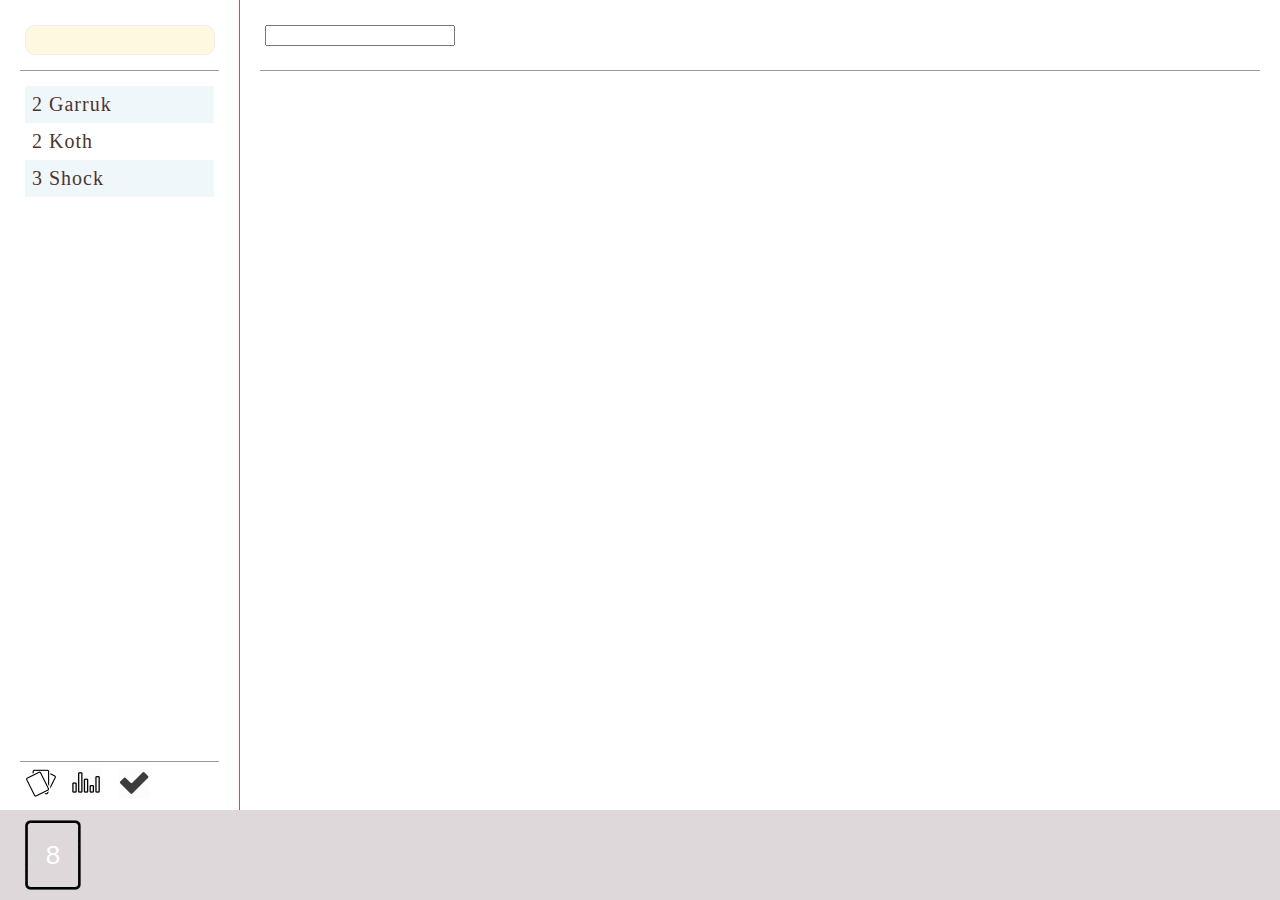
<file: builder.html>
<html> 

	<head>
  		<link rel="stylesheet" href="css/builder/styles.css">  		
  		<link rel="stylesheet" href="css/builder/id_styles.css">  		
  		<link rel="stylesheet" href="css/builder/class_styles.css">
	</head>

	<body>

		<div id="left_bar">				
			<div id="left_bar_top">				
				<input type="text" id="left_bar_input">
			</div>
			<hr> 

			<div id="left_bar_body">				
				<ul id="deck_list_ul">
					<li class="deck_list_li"> 2 Garruk </li>
					<li class="deck_list_li"> 2 Koth </li>
					<li class="deck_list_li"> 3 Shock </li>
				</ul>
			</div>
			<hr> 

			<div id="left_bar_bottom">				
				<img src="images/cascade_icon.png" onclick="show_cascaded_deck()">		
				<img src="images/graph_icon.png" onclick="show_deck_statistics()">	
				<img src="images/check.png" onclick="save_deck()">	
			</div>
		</div>
		<div id="content">				
			<div id="content_top">				
				<input type="text" id="content_input">				
			</div>
			<hr> 

			<div id="content_body">				
				
			</div>

		</div>
		<footer id="footer">	
			<div id="cards_in_deck_icon">
    			8
    		</div>		

		</footer>

	</body>

</html>
</file>
<file: css/builder/styles.css>
body {
	margin: 0;
	padding: 0;
    font-family: arial;
    color: #4E342E;
    background-color: #FFF;
}

ul {
    list-style-type: none;
}

hr {
	margin: 0;
    border: none;
    height: 1px;
    background-color: #999;
}
</file>
<file: css/builder/id_styles.css>
#left_bar {
	display: inline;
	float: left;
	height: 100%;
	width: 240px;
	padding: 20px;
	height: 90%;
}


#content {
	box-sizing: border-box;
    margin-left:240px;
	height: 100%;
	width: calc(100%-240px);
	padding: 20px;
	height: 90%;
}

	#content_top{
		text-align: center;
		height:40px;
		padding:5px;
		width: 100%;
	}

	#content_input{
			width:190px;
			float:left;
	}



#left_bar{
	box-sizing: border-box;
	border-right: 1px solid #966;
}
	#left_bar_top {
		text-align: center;
		height:40px;
		padding:5px;
	}
		#left_bar_input{
			width: 190px;
			height: 30px;
			float: left;
			padding: 8px;

			background-color: #FFF8E1;
			color: #b71c1c;
			font-size: 20px;
			border-radius: 10px;
			border: 1px solid #FBE9E7;
		}



	#left_bar_body {
		height: calc(100% - 90px);
	}
		#deck_list_ul {
			padding: 5px;
			margin: 10px 0;
			font-family: Impact;
			letter-spacing: 1px;
			font-size: 20px;
		}
		#deck_list_ul li {
			padding: 7px;	
		}
		#deck_list_ul li:nth-child(odd) {
			padding: 7px;
			background-color: #F0F7FA;	
		}

	#left_bar_bottom {
		box-sizing: border-box;
		padding:5px;
		height:30px;
	}

		#left_bar_bottom img {
			width:32px;
			margin-right: 10px;
		}
		#left_bar_bottom img:hover {
			cursor: pointer;
		}

#footer {
	box-sizing: border-box;
    padding: 5px 10px 5px 20px;
    height: 10%;
    width: 100%;
    background-color: #DFD8DA;
    color: white;
}
#cards_in_deck_icon {
	margin: 5px;
	box-sizing: border-box;
	height: 70px;
	width: 56px;
	font-size: 26px;
	line-height: 70px;   
	text-align: center;
	background: url("../../images/card_icon.png"); 
    background-size: 56px 70px;
    background-repeat: no-repeat; 
}
</file>
<file: css/builder/class_styles.css>
.footer{
</file>
